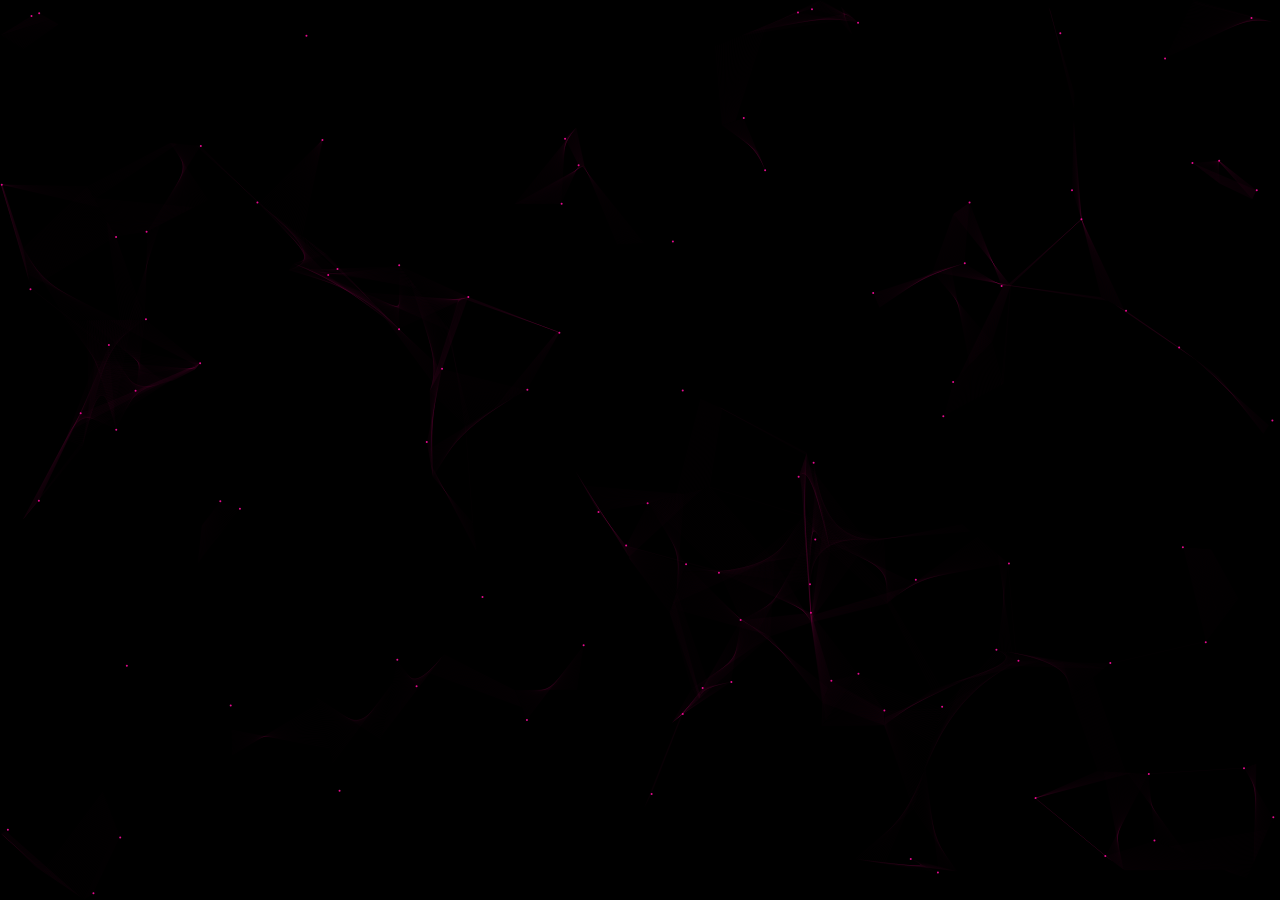
<file: index.html>
<!DOCTYPE html>
<html lang="en" >
<head>
  <meta charset="UTF-8">
  <title>Random Particle Effects</title>
  <link rel="stylesheet" href="./cosmic.css">

</head>
<body>
<!-- partial:index.partial.html -->
<canvas id="canvas-bottom"></canvas>
<canvas id="canvas-top"></canvas>
<!-- partial -->
<script  src="./cosmic.js"></script>
<script  src="./cosmic2.js"></script>

</body>
</html>
</file>
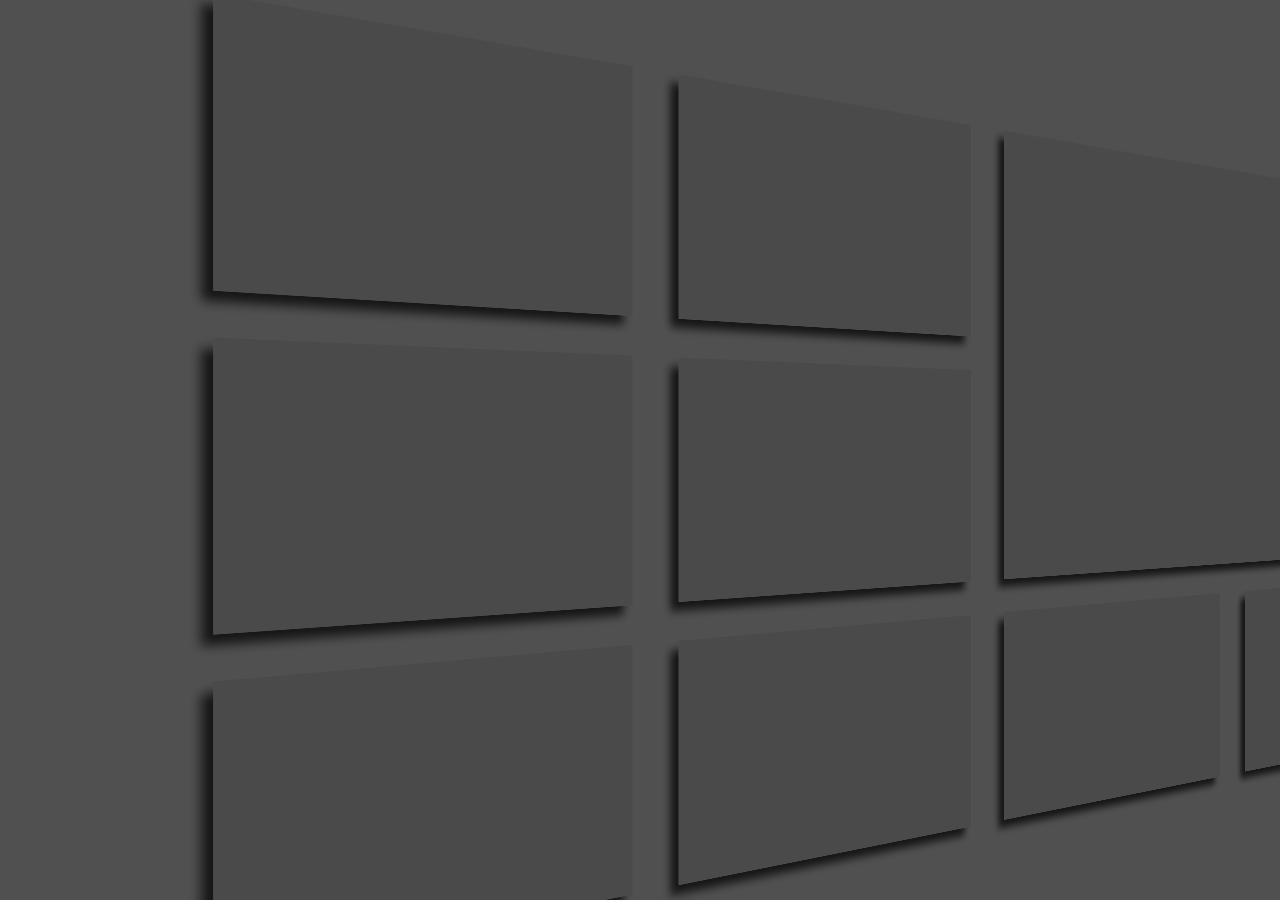
<file: canvas.html>
<!DOCTYPE html>
<html lang="en" >
<head>
  <meta charset="UTF-8">
  <meta name="viewport" content="width=device-width, initial-scale=1.0, maximum-scale=1.0, user-scalable=no" />
  <meta name="theme-color" content="black"/>
  <title>Picture</title>
  <link rel="stylesheet" href="artCanvas.css" />
</head>
<body style="margin:0">

<div id="containerA" style="background-color: rgb(80,80,80); border-color:rgb(80,80,80)"></div>

<script type="module" src="./layout.js"></script>
</body>
</html>
</file>
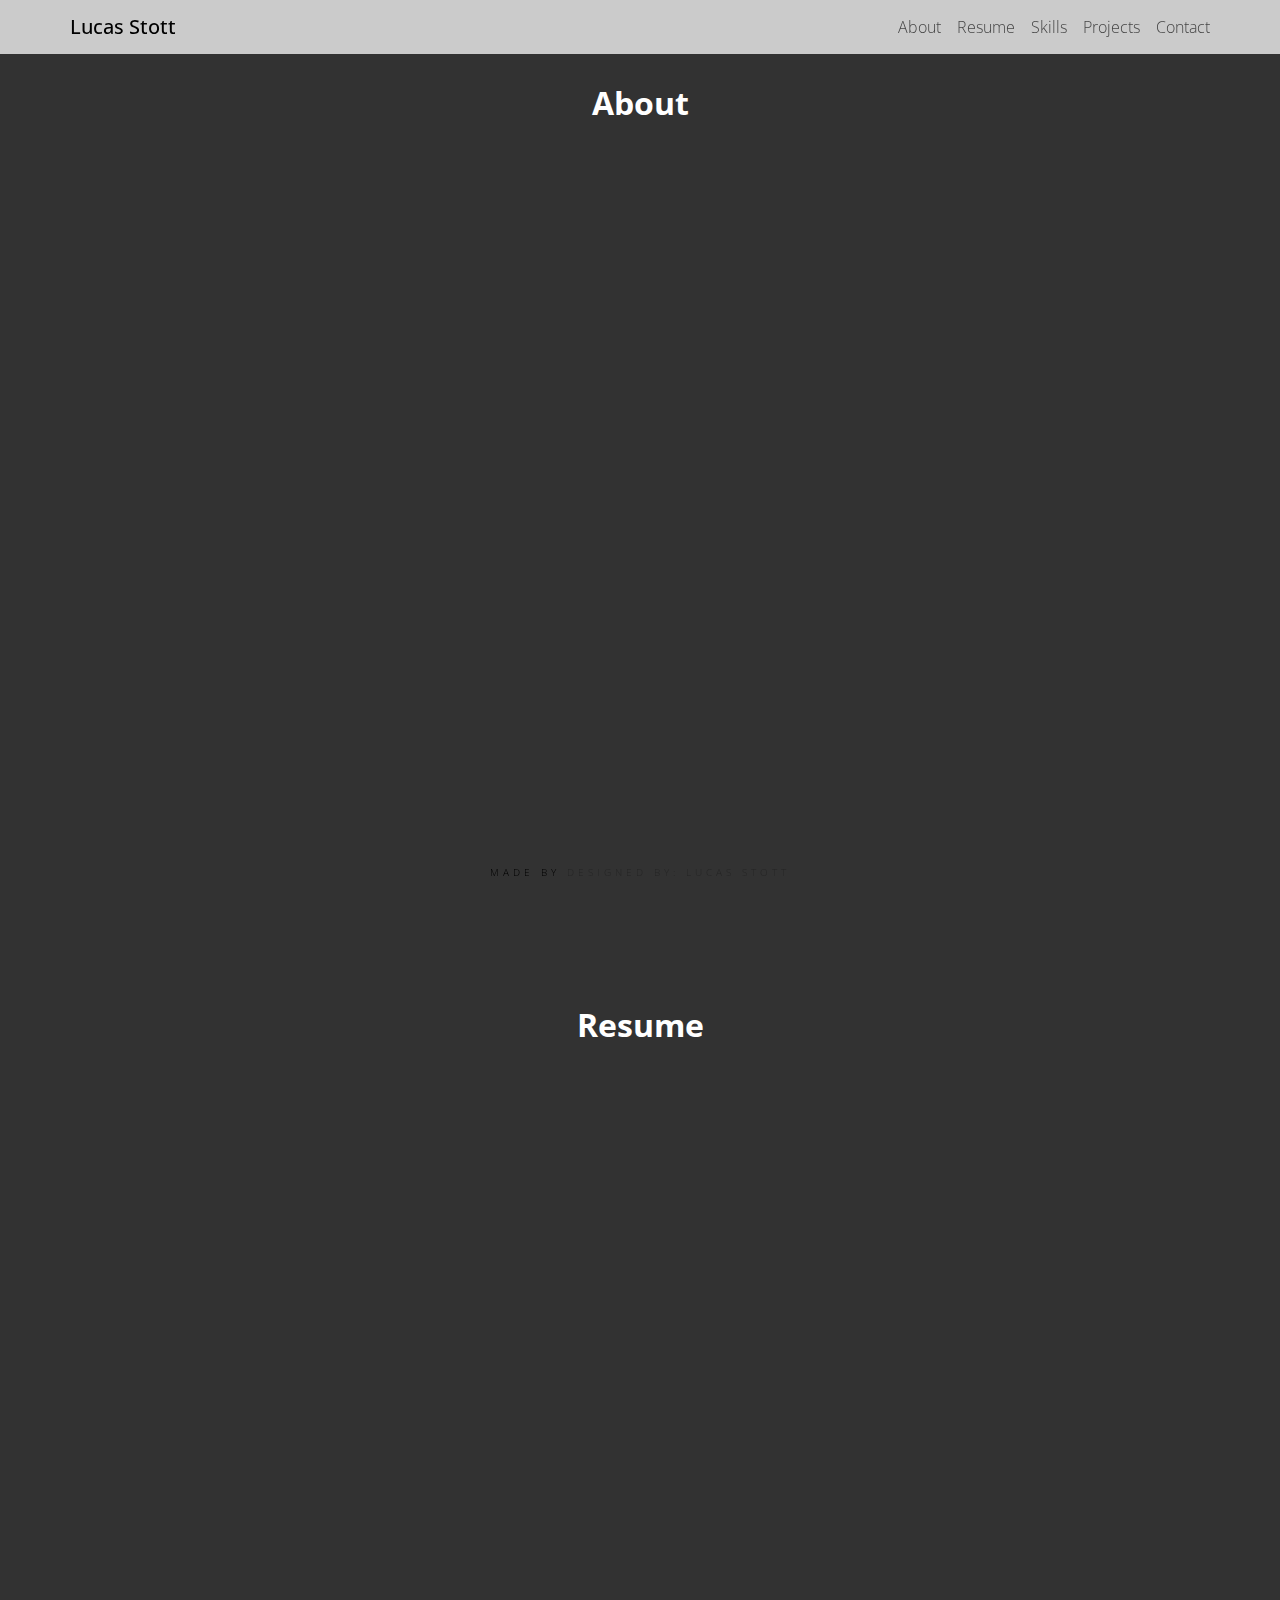
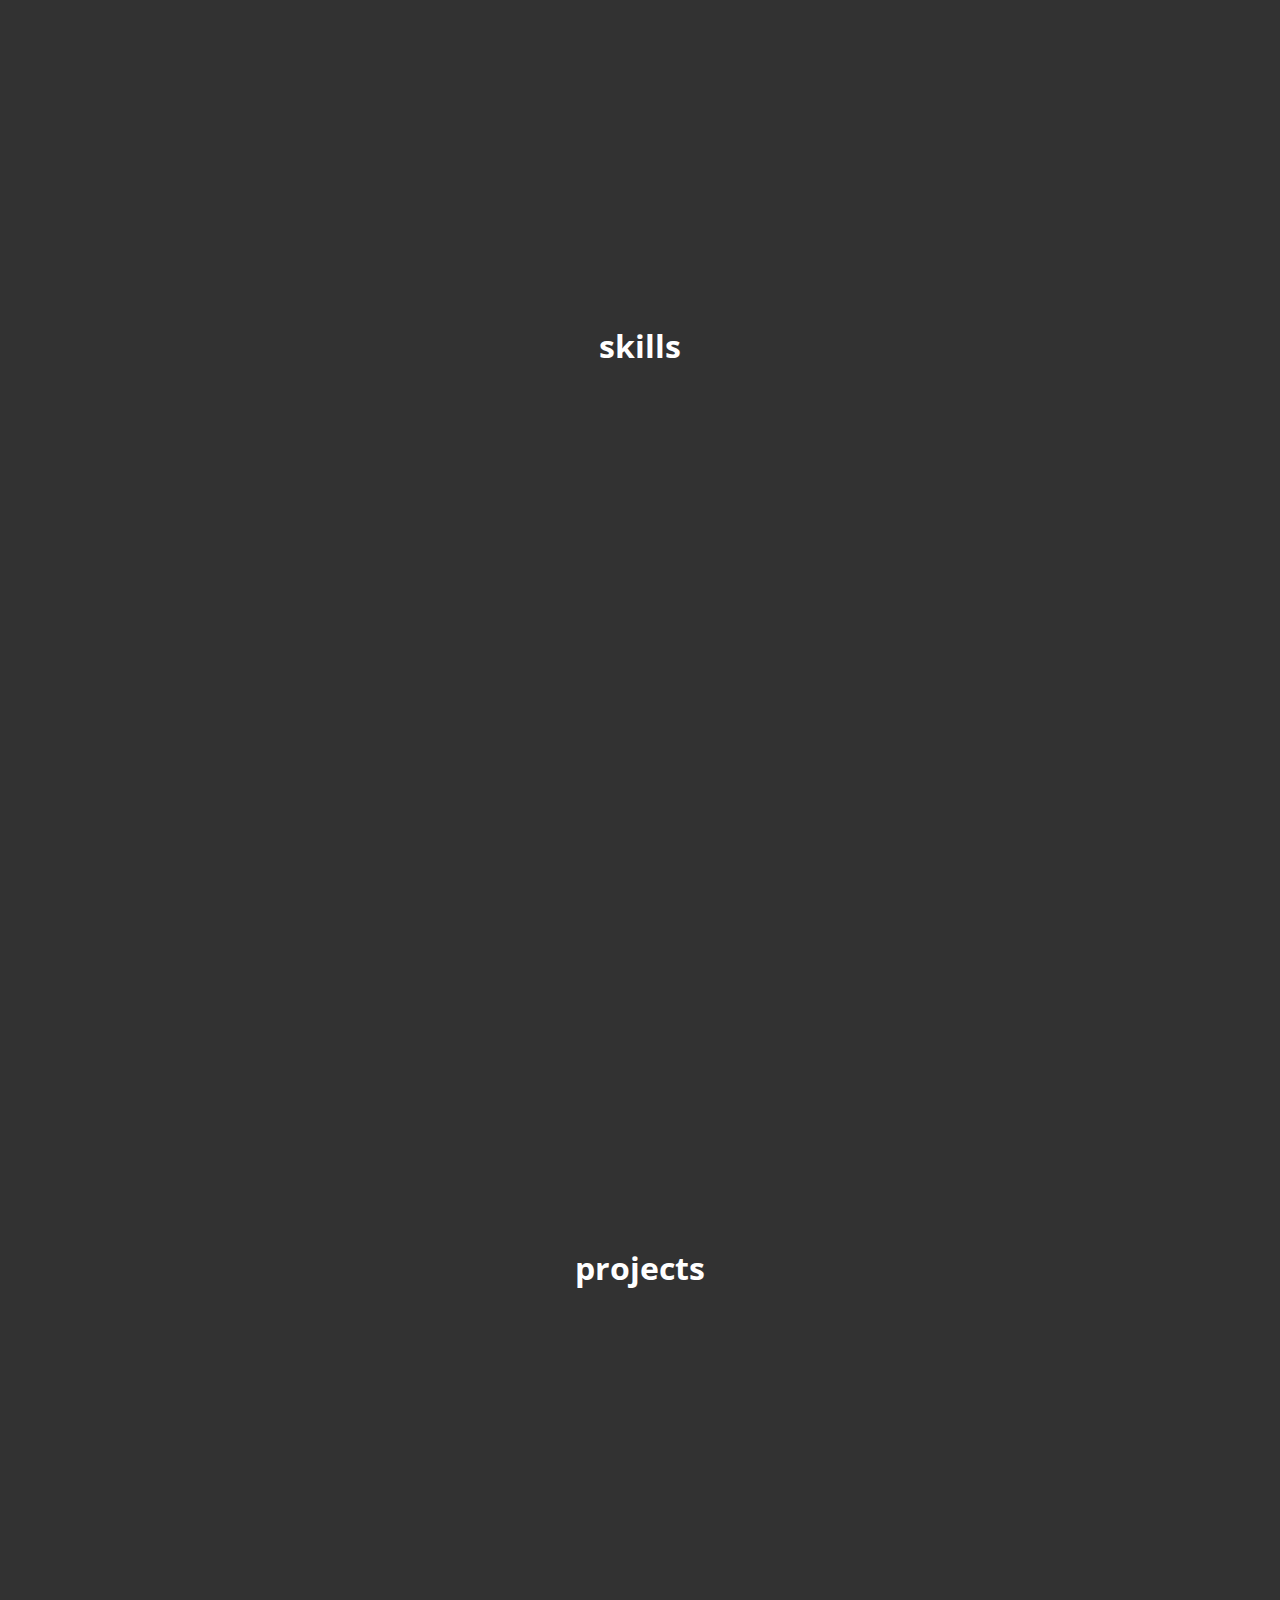
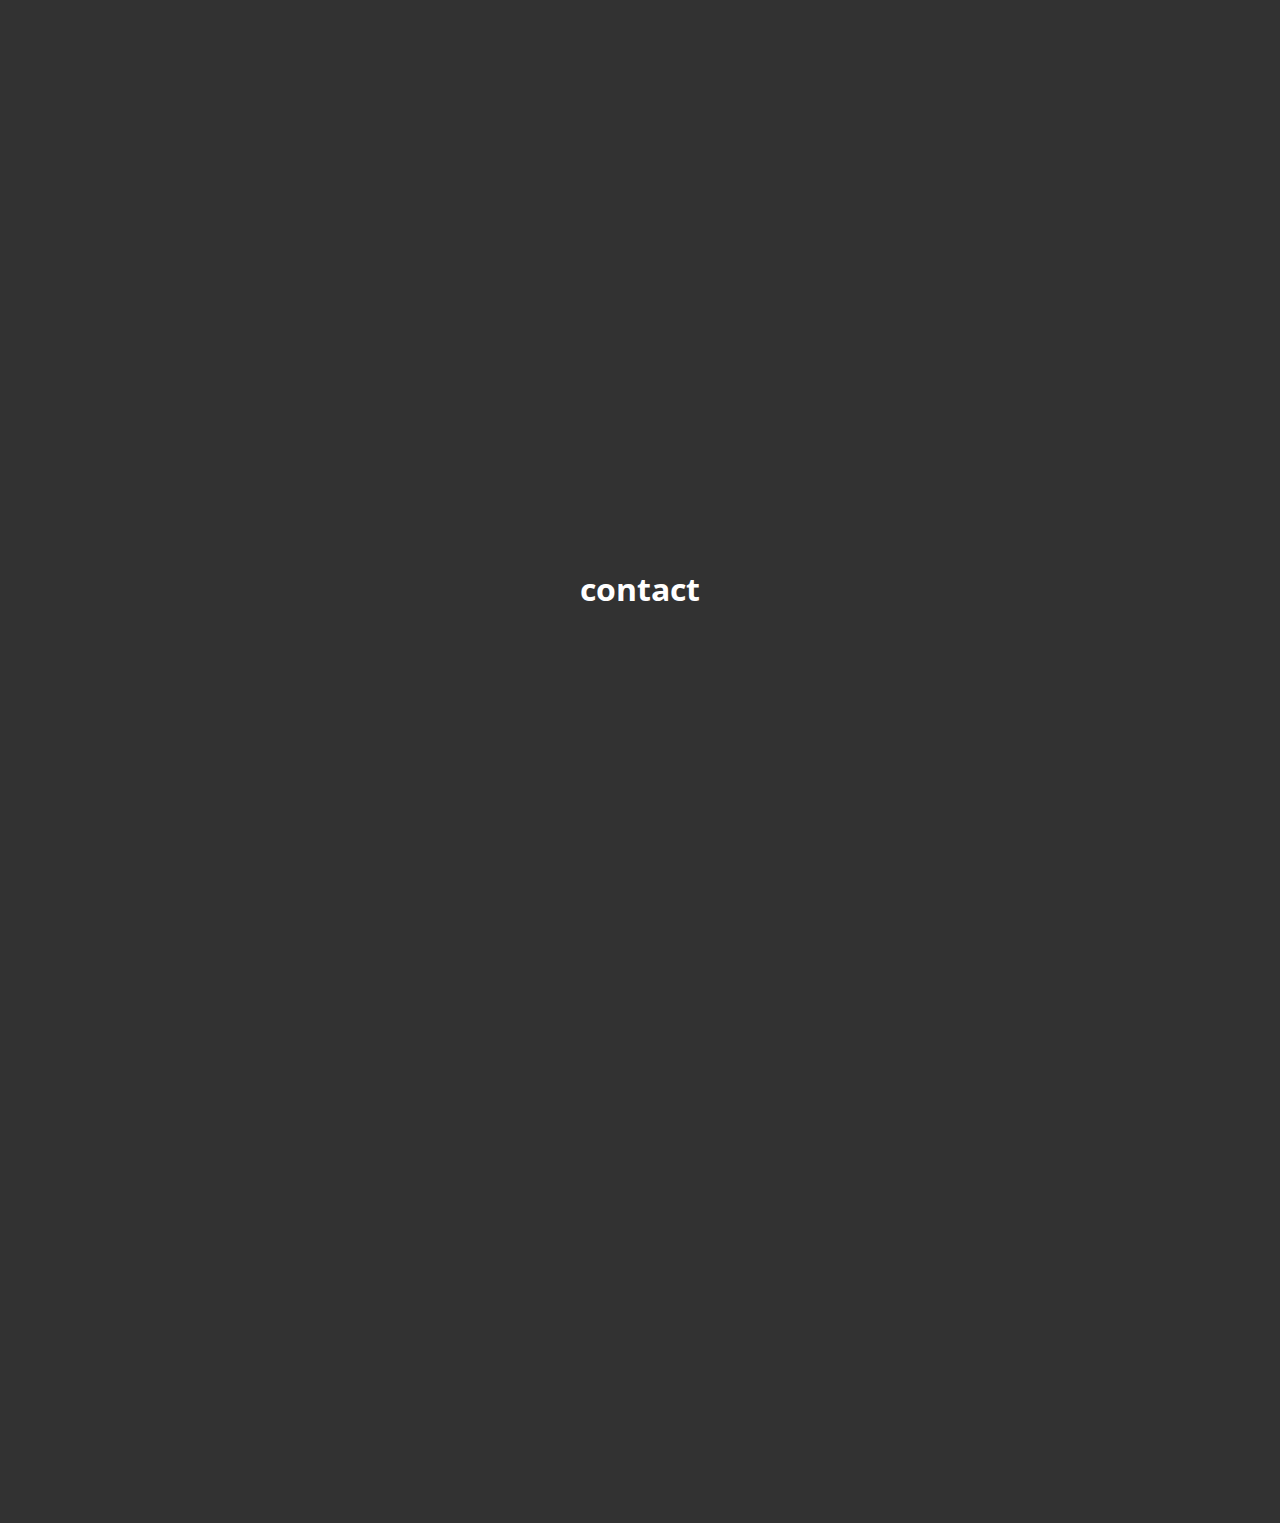
<file: index2.html>
<!DOCTYPE html>
<html lang="en">

<head>
    <meta charset="utf-8">
    <link rel="preconnect" href="https://fonts.googleapis.com">
    <link rel="preconnect" href="https://fonts.gstatic.com" crossorigin>
    <link href="https://fonts.googleapis.com/css2?family=Sora&display=swap" rel="stylesheet">
    <meta name="viewport" content="width=device-width, initial-scale=1">
    <link rel="stylesheet" href="website.css" type="text/css" />
</head>

<script src="https://ajax.googleapis.com/ajax/libs/jquery/3.6.0/jquery.min.js"></script>
<script type="text/javascript" src="jquery.js"></script>

<body>

<header>
    <div class="container">
        <div class="navbar">
            <nav id="navigation">
            <a href="#" class="logo">Lucas Stott</a>
            <a aria-label="mobile menu" class="nav-toggle">
                <span></span>
                <span></span>
                <span></span>
            </a>
                <ul class="menu-left">
                    <li><a href="#about">About</a>
                    <li><a href="#exp">Resume</a></li>
                    <li><a href="#skills">Skills</a></li>
                    <li><a href="#projects">Projects</a></li>
                    <li><a href="#contact">Contact</a></li>
                </ul>
            </nav>
        </div>
    </div>
</header>


<canvas id="canvas-bottom"></canvas>
<canvas id="canvas-top"></canvas>



<section id="about">
    <div class="container">
    <h1 style="color: white">About</h1></div>
</section>
    
<section id="exp">
    <div class="container">
    <h1 style="color: white">Resume</h1></div>
</section>

<section id="skills">
    <div class="container">
    <h1 style="color: white">skills</h1></div>
</section>

<section id="projects">
    <div class="container">
    <h1 style="color: white">projects</h1></div>
</section>

<section id="contact">
    <div class="container">
    <h1 style="color: white">contact</h1></div>
</section>


<p class="signature">Made by <a href="http://lstott.com/">Designed by: Lucas Stott</a></p>

<script type="text/javascript" src="website.js"></script>
<script type="text/javascript" src="cosmic.js"></script>
</body>
</html>
</file>
<file: cosmic.css>
html,
body {
  margin: 0;
}
body {
  overflow: hidden;
}
canvas {
  position: absolute;
}
</file>
<file: artCanvas.css>
.canvasContainer {
    width: 100%;
    height: 100vh;
}
.canvasContainer.right {
    margin-left: auto;
}
.canvasContainer .cube {
    position: relative;
    width: var(--w);
    height: var(--h);
    transform-style: preserve-3d;
    box-shadow:-1vw 1vw 1vw rgb(0 0 0 / 75%);
    cursor: pointer;
    margin: var(--m);
}
.canvasContainer .face {
    background-position: center;
    width: var(--w);
    height: var(--h);
    --mid: calc(var(--w)/2);
    position: absolute;
    display: flex;
    align-items: center;
    justify-content: center;
    font-family: Arial, sans-serif;
    font-size: 2rem;
    transition: transform 500ms;
    filter:saturate(60%);
}
.artLink {
    transform-style: preserve-3d;
    display:block;
}
.canvasContainer .front {
    transform: translateZ(var(--d));
}
.canvasContainer .front.canvasTexture::after,
.canvasContainer .left.canvasTexture::after,
.canvasContainer .right.canvasTexture::after,
.canvasContainer .top.canvasTexture::after,
.canvasContainer .bottom.canvasTexture::after {
    content: " ";
    mix-blend-mode: multiply;
    display: block;
    height: 100%;
    width: 100%;
    opacity: .7;
}
.canvasContainer .cube:hover .front {
    filter:saturate(100%);
}
.canvasContainer .back {
    transform: translateZ(0) rotateY(180deg);
    background: #4a4a4a;
}
.canvasContainer .left {
    width: var(--d);
    transform: translateX(calc(var(--d)/2*-1)) translateZ(calc(var(--d)/2)) rotateY(-90deg);
    background-position:calc(50% + (var(--d)/2 + var(--w)/2)) center;
    filter: brightness(0.4) saturate(60%);
}
.canvasContainer .cube:hover .left {
    filter:brightness(0.4) saturate(100%);
}
.canvasContainer .right {
    width: var(--d);
    transform: translateX(calc(var(--w) - var(--d)/2)) translateZ(calc(var(--d)/2)) rotateY(90deg);
    background-position:calc(50% - (var(--d)/2 + var(--w)/2)) center;
    filter: brightness(0.4) saturate(60%);
}
.canvasContainer .cube:hover .right {
    filter:brightness(0.4) saturate(100%);
}
.canvasContainer .top {
    height: var(--d);
    transform: translateY(calc(var(--d)/2*-1)) translateZ(calc(var(--d)/2)) rotateX(90deg);
    background-position:center calc(50% + (var(--d)/2 + var(--h)/2));
}
.canvasContainer .cube:hover .top {
    filter:saturate(100%);
}
.canvasContainer .bottom {
    height: var(--d);
    transform: translateY(calc(var(--h) - var(--d)/2)) translateZ(calc(var(--d)/2)) rotateX(-90deg);
    filter: brightness(0.2) saturate(60%);
    background-position:center calc(50% - (var(--d)/2 + var(--h)/2));
}
.canvasContainer .cube:hover .bottom {
    filter:brightness(0.2) saturate(100%);
}
.grid-layout {
    width: min-content;
    display: grid;
    grid-auto-flow: dense;
    transform-style: preserve-3d;
    transform-origin: center;
}
.canvasContainer.right .grid-layout {
    margin-left: auto;
}
@media (max-width: 720px) {
    .grid-layout {
        transform: rotate3d(0, 1, 0, 27deg) translateX(24vw) translateZ(-77vw) translateY(-8vw);
    }
    .canvasContainer.right .grid-layout {
        transform: rotate3d(0, 1, 0, -27deg) translateX(-70vw) translateZ(-37vw) translateY(-8vw);
    }
}
.grid-layout .right {
    /*display: none;*/
}
.canvasContainer.right .left {
    /*display: none;*/
}
.canvasContainer.right .right {
    display: block;
}
.canvasContainer.right .grid-layout .cube {
    box-shadow: 1vw 1vw 1.5vw rgb(0 0 0 / 75%);
}
.canvasContainer .cube:hover, .canvasContainer.right .cube:hover {
    box-shadow:0 0 12vmin #5fc6fd;
}
.grid-item {
    transform-style: preserve-3d;
}
.span-2-col {
    grid-column-end: span 2;
}
.span-2-row {
    grid-row-end: span 2;
}
.span-3-col {
    grid-column-end: span 3;
}
.span-3-row {
    grid-row-end: span 3;
}
.span-4-col {
    grid-column-end: span 4;
}
.span-4-row {
    grid-row-end: span 4;
}
.span-5-col {
    grid-column-end: span 5;
}
.span-5-row {
    grid-row-end: span 5;
}
</file>
<file: website.css>
@import url("https://fonts.googleapis.com/css?family=Open+Sans");
* {
  box-sizing: border-box;
}

body {
  padding: 50px;
  background-color: rgb(50, 50, 50);
  font-family: 'Open Sans', sans-serif;
  font-size: 1rem;
  line-height: 1.5;
  font-weight: 100;
  -webkit-font-smoothing: antialiased;
  -webkit-text-size-adjust: 100%;
}

section {
  height: 100vh;
}
section h1 {
  text-align: center;
}

.container {
  padding: 0px 15px 0px 15px;
}

@media (min-width: 0) {
  .container {
    max-width: 100%;
    margin-left: auto;
    margin-right: auto;
  }
  .container::after {
    content: " ";
    display: block;
    clear: both;
  }
}

@media (min-width: 576px) {
  .container {
    max-width: 540px;
    margin-left: auto;
    margin-right: auto;
  }
  .container::after {
    content: " ";
    display: block;
    clear: both;
  }
}

@media (min-width: 768px) {
  .container {
    max-width: 720px;
    margin-left: auto;
    margin-right: auto;
  }
  .container::after {
    content: " ";
    display: block;
    clear: both;
  }
}

@media (min-width: 992px) {
  .container {
    max-width: 960px;
    margin-left: auto;
    margin-right: auto;
  }
  .container::after {
    content: " ";
    display: block;
    clear: both;
  }
}

@media (min-width: 1200px) {
  .container {
    max-width: 1170px;
    margin-left: auto;
    margin-right: auto;
  }
  .container:after {
    content: " ";
    display: block;
    clear: both;
  }
}


/* Link Styling */
a {
  text-decoration: none;
  color: rgba(34, 34, 34, 0.8);
}
a:hover, a:focus {
  color: rgba(34, 34, 34, 0.4);
}

/* NavBar Menu */
.menu-left a {
  display: inline-block;
  position: relative;
  padding-bottom: 0px;
  transition: color .35s ease;
}
.menu-left a:before {
  content: '';
  display: block;
  position: absolute;
  left: 0;
  bottom: 0%;
  height: 1px;
  width: 0;
  transition: width 0s ease, background .35s ease;
}
.menu-left a:after {
  content: '';
  display: block;
  position: absolute;
  right: 0;
  bottom: 0;
  height: 1px;
  width: 0;
  background: rgba(34, 34, 34, 1);
  transition: width .35s ease;
}
.menu-left a:hover:before {
  width: 100%;
  background: rgba(34, 34, 34, 1);
  transition: width .35s ease;
}
.menu-left a:hover:after {
  width: 100%;
  background: transparent;
  transition: all 0s ease;
}

header {
  position: fixed;
  top: 0;
  left: 0;
  width: 100%;
  padding: .5rem 0;
  background: rgba(255, 255, 255, 0.75);
  z-index: 3;
  will-change: transform;
  transition: background 0.3s, -webkit-transform 0.5s cubic-bezier(0.694, 0.048, 0.335, 1);
  transition: transform 0.5s cubic-bezier(0.694, 0.048, 0.335, 1), background 0.3s;
  transition: transform 0.5s cubic-bezier(0.694, 0.048, 0.335, 1), background 0.3s, -webkit-transform 0.5s cubic-bezier(0.694, 0.048, 0.335, 1);
  transform: translateY(0);
  -webkit-transform: translateY(0);
}
/* LOGO */
header nav .logo {
  float: left;
  padding-top: .25rem;
  padding-bottom: .25rem;
  margin-right: 1rem;
  font-size: 1.25rem;
  line-height: inherit;
  font-weight: 500;
  color: black;
}
header nav .logo:after {
  content: '';
  display: table;
  clear: both;
}


header nav ul {
  list-style: none;
  padding-left: 0;
  margin: 0;
}
header nav ul li {
  float: none;
  margin-left: 0;
}
@media (min-width: 768px) {
  header nav ul li {
    float: left;
    margin-left: 1rem;
  }
}
header nav ul li a {
  display: block;
}
@media (min-width: 576px) {
  header nav ul li a {
    display: block;
    padding: .425rem 0rem;
  }
}

@media (max-width: 768px) {
  ul {
    clear: both;
  }
  ul li {
    padding: .5em 0;
  }
}
.hide-nav {
  transform: translateY(-120% !important);
  -webkit-transform: translateY(-120%) !important;
}

ul.menu-left {
  display: block;
  max-height: 0;
  overflow: hidden;
  -webkit-transition: all 0.3s ease-out;
  -moz-transition: all 0.3s ease-out;
  -ms-transition: all 0.3s ease-out;
  -o-transition: all 0.3s ease-out;
  transition: all 0.3s ease-out;
  z-index: 10;
}
@media (min-width: 768px) {
  ul.menu-left {
    display: block !important;
    float: right;
    max-height: none;
  }
}
ul.menu-left:before {
  content: '';
  display: table;
  clear: both;
}
ul.menu-left.collapse {
  max-height: 15em !important;
}

.nav-toggle {
  display: block;
  border-radius: 5px;
  background-color: transparent;
  float: right;
  height: 38px;
  width: 38px;
  cursor: pointer;
  padding: 8px 8px;
}
.nav-toggle.open span:first-child {
  transform: rotate(45deg) translate(4.4px, 4.4px);
}
.nav-toggle.open span:nth-child(2) {
  width: 0%;
  opacity: 0;
}
.nav-toggle.open span:last-child {
  transform: rotate(-45deg) translate(4.4px, -4.4px);
}
@media (min-width: 768px) {
  .nav-toggle {
    display: none;
  }
}
.nav-toggle span {
  position: relative;
  display: block;
  height: 2px;
  width: 100%;
  margin-top: 4px;
  background-color: #000;
  transition: all .25s;
}

/* Signature */
.signature {
  position: fixed;
  font-weight: 100;
  bottom: 10px;
  color: #000;
  left: 0;
  letter-spacing: 4px;
  font-size: 10px;
  width: 100vw;
  text-align: center;
  text-transform: uppercase;
  text-decoration: none;
}
canvas {
  position: absolute;
}
</file>
